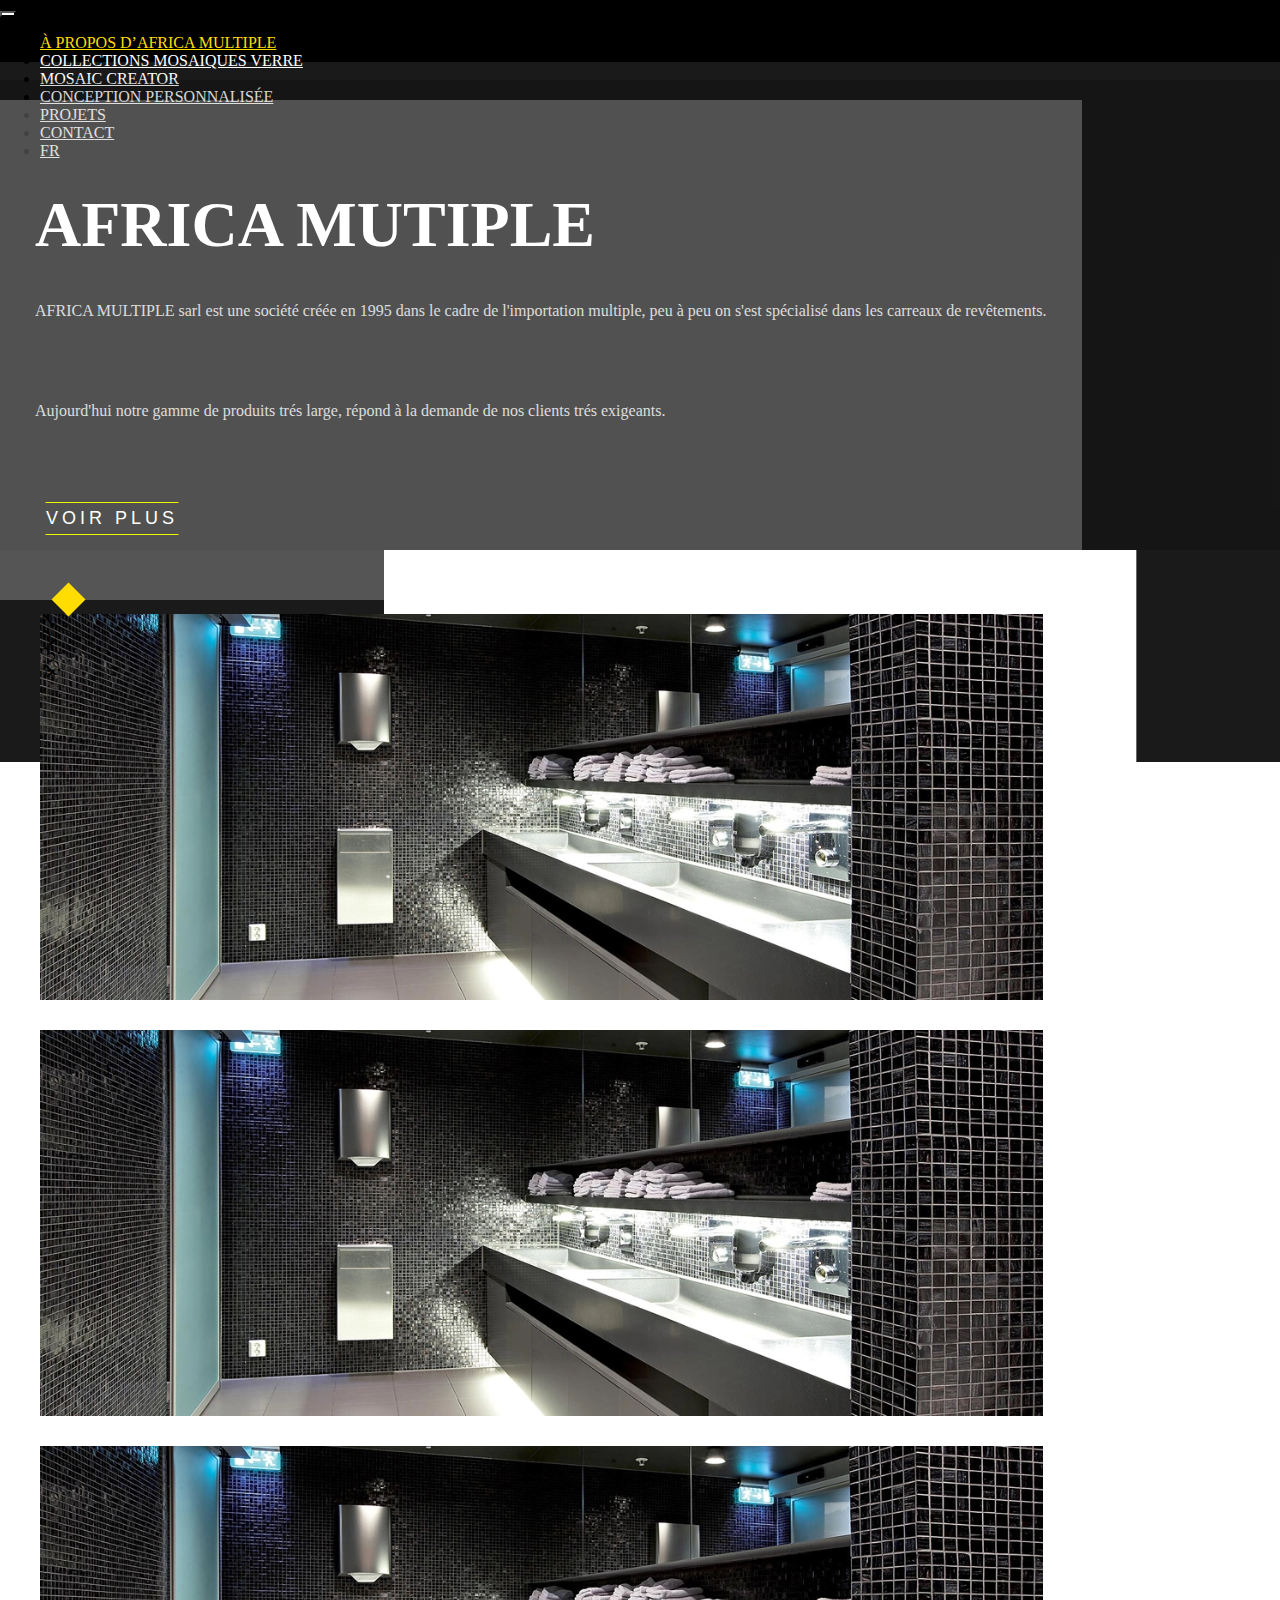
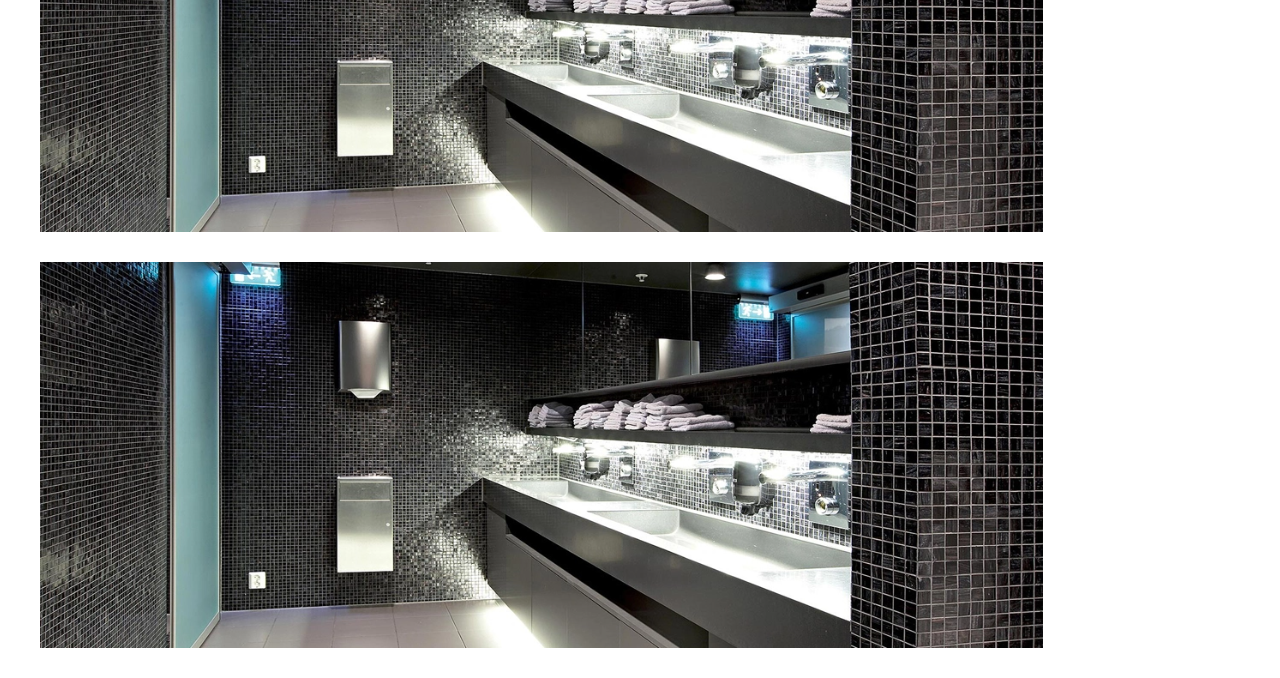
<file: src/index.html>
<!DOCTYPE html>
<html lang="en">

<head>
	<meta charset="UTF-8" />
	<meta name="viewport" content="width=device-width, initial-scale=1.0" />
	<link rel="stylesheet" href="https://cdn.jsdelivr.net/npm/bootstrap@4.6.2/dist/css/bootstrap.min.css"
		integrity="sha384-xOolHFLEh07PJGoPkLv1IbcEPTNtaed2xpHsD9ESMhqIYd0nLMwNLD69Npy4HI+N" crossorigin="anonymous" />
	<title>Africa Multiple</title>
	<link rel="stylesheet" href="../assets/css/style.css" />
</head>

<body>
	<div class="header-section">
		<div class="navigation">
			<nav class="navbar navbar-expand-lg navbar-light">
				<div class="container-fluid">
					<a class="navbar-brand" href="#"></a>
					<button class="navbar-toggler" type="button" data-bs-toggle="collapse" data-bs-target="#navbarNav"
						aria-controls="navbarNav" aria-expanded="false" aria-label="Toggle navigation">
						<span class="navbar-toggler-icon"></span>
					</button>
					<div class="collapse navbar-collapse" id="navbarNav">
						<ul class="navbar-nav">
							<li class="nav-item">
								<a class="nav-link active" aria-current="page" href="#">À PROPOS D’AFRICA MULTIPLE</a>
							</li>
							<li class="nav-item">
								<a class="nav-link" href="#">COLLECTIONS MOSAIQUES VERRE</a>
							</li>
							<li class="nav-item">
								<a class="nav-link" href="#">MOSAIC CREATOR</a>
							</li>
							<li class="nav-item">
								<a class="nav-link" href="#">CONCEPTION PERSONNALISÉE</a>
							</li>
							<li class="nav-item">
								<a class="nav-link" href="#">PROJETS</a>
							</li>
							<!-- <li class="nav-item">
								<a class="nav-link" href="#">ACTUALITÉS</a>
							</li>
							<li class="nav-item">
								<a class="nav-link" href="#">PROFESSIONNELS</a>
							</li>
							<li class="nav-item">
								<a class="nav-link" href="#">TÉLÉCHARGEMENTS</a>
							</li> -->
							<li class="nav-item">
								<a class="nav-link" href="#">CONTACT</a>
							</li>
							<li class="nav-item">
								<a class="nav-link" href="#">FR</a>
							</li>
							<!-- Add as many nav-links as needed -->
						</ul>
					</div>
				</div>
			</nav>
		</div>
		<div class="main mx-0 px-0">
			<div class="content row mx-0 px-0">
				<div class="col-sm-12 col-md-6 mx-0 px-0">
					<div class="parent1 mx-0 px-0">
						<div class="child ">
							<h2>AFRICA MUTIPLE</h2>
							<p>
								AFRICA MULTIPLE sarl est une société créée en 1995 dans le cadre de l'importation
								multiple,
								peu à peu on
								s'est spécialisé dans les carreaux de revêtements.
							</p>
							<p>
								Aujourd'hui notre gamme de produits trés large, répond à
								la demande de nos clients trés exigeants.
							</p>
							<button>voir plus</button>
						</div>
					</div>
				</div>
				<!-- <div class="col-sm-12 col-md-1 mx-0 px-0"></div> -->
				<div class="col-sm-12 col-md-6 mx-0 px-0 parent2">
					<div class="child1 mx-0 px-0">
					</div>
					<div class="child2 mx-0 px-0 ">
						<div id="carouselExample" class="carousel slide" data-ride="carousel">
							<ol class="carousel-indicators">
								<li class="active mr-4" data-target="#carouselExample" data-slide-to="0" ></li>
								<li class="mr-4" data-target="#carouselExample" data-slide-to="1"></li>
								<li class="mr-4" data-target="#carouselExample" data-slide-to="2"></li>
								<li class="mr-4" data-target="#carouselExample" data-slide-to="3"></li>
							</ol>

							<div class="carousel-inner">
								<div class="carousel-item active">
									<img src="../assets/img/header/Groupe défilant 2.png" class="d-block w-100" alt="...">
								</div>
								<div class="carousel-item">
									<img src="../assets/img/header/Groupe défilant 2.png" class="d-block w-100" alt="...">
								</div>
								<div class="carousel-item">
									<img src="../assets/img/header/Groupe défilant 2.png" class="d-block w-100" alt="...">
								</div>
								<div class="carousel-item">
									<img src="../assets/img/header/Groupe défilant 2.png" class="d-block w-100" alt="...">
								</div>
							</div>

							<ol class="carousel-indicators custom-indicators">
								<li class="active" data-target="#carouselExample" data-slide-to="0" class="active"></li>
								<li class="" data-target="#carouselExample" data-slide-to="1"></li>
								<li class="" data-target="#carouselExample" data-slide-to="2"></li>
								<li class="" data-target="#carouselExample" data-slide-to="3"></li>

							</ol>
						</div>
					</div>
				</div>
			</div>
		</div>
	</div>
	<script src="https://code.jquery.com/jquery-3.5.1.slim.min.js"></script>
	<script src="https://cdn.jsdelivr.net/npm/@popperjs/core@2.5.4/dist/umd/popper.min.js"></script>
	<script src="https://stackpath.bootstrapcdn.com/bootstrap/4.5.2/js/bootstrap.min.js"></script>
	<script>
		// $(document).ready(function() {
		// 	$('#carouselExample').on('slide.bs.carousel', function (e) {
		// 		var slideTo = $(e.relatedTarget).index();
		// 		$('.custom-indicators li').removeClass('active').eq(slideTo).addClass('active');
		// 	});
	
		// 	$('.custom-indicators li').click(function() {
		// 		var slideTo = $(this).index();
		// 		$('#carouselExample').carousel(slideTo);
		// 	});
		// });
	</script>
	<script src="../assets/js/main.js"></script>


</body>

</html>
</file>
<file: assets/css/style.css>
body {
  margin: 0;
  padding: 0;
}

/* ----------------------- Start Header Section Styles ----------------------- */

.header-section {
  width: 100%;
}
/* -- start navigation styles */
.header-section .navigation {
  width: 100%;
  height: 62px;
  background-color: black;
  /* background: transparent url("../img/header/Rectangle\ 46.png") 0% 0% no-repeat; */
  opacity: 1;
  justify-content: center;
}
.header-section .navigation .container {
  width: 98%;
}
.header-section .navigation .navbar {
  height: 100%;
}
.header-section .navigation .navbar .navbar-toggler {
  color: #ffffff;
  background-color: #ffffff;
}
.header-section .navigation .navbar .navbar-brand {
  width: 131px;
  height: 45px;
  background: transparent url("../img/header/Groupe 32.png") 0% 0% no-repeat;
  background-size: contain;
  opacity: 1;
}
.header-section .navigation .navbar .navbar-nav {
}
.header-section .navigation .navbar .navbar-nav .nav-link {
  color: #ffffff;
  text-align: left;
  width: 100%;
  font: normal normal bold 14px/30px;
  color: #ffffff;
  opacity: 1;
}

.header-section .navigation .navbar .navbar-nav .active {
  color: #ffdd00 !important;
}
.header-section .navigation .navbar .navbar-nav a:hover {
	color: #ffd500;
	animation: slide 1.2s ease-in-out forwards;
  /* background-color: darkgreen; */
}

.header-section .navigation .navbar .navbar-nav .nav-link:last-child {
  /* margin-left: 64px; */
  /* padding-right: 101px; */
}

/* -- end navigation styles */

/* -- start main styles */
.header-section .main {
  height: 700px;
  width: 100%;
  background-color: #000000e5;
  background-repeat: no-repeat;
  align-content: center;
  /* background-color: red; */
}
.header-section .main .content {
  width: 100%;
  height: 95%;
  /* background-color: green; */
}
.header-section .main .parent1 {
  position: relative;
  background-color: #0000002a;
  height: 470px;
  width: 100%;
  top: 3%;
}
.header-section .main .parent1 .child {
  position: absolute;
  left: 0;
  top: 20px;
  height: 430px;
  background-color: #ffffff42;
  padding: 35px;
}
.header-section .main .parent1 .child h2 {
  font-size: 64px;
  color: #fff;
  font-weight: bold;
  align-items: center;
  margin-bottom: 40px;
}

.header-section .main .parent1 .child p {
  font-size: 16px;
  color: #fff;
  font-weight: 400;
  opacity: 0.8;
  height: 50px;
  margin-bottom: 50px;
}
.header-section .main .parent1 .child button {
  background-color: transparent;
  color: #fff;
  font-weight: 100;
  letter-spacing: 4px;
  text-transform: uppercase;
  border: 1px solid transparent;
  border-top: 1px solid rgb(238, 255, 0);
  border-bottom: 1px solid rgb(238, 255, 0);
  font-size: 18px;
  padding: 5px 0;
  margin-left: 10px;
}
.header-section .main .parent1 .child button:hover {
  border: 1px solid rgb(238, 255, 0);
  border-radius: 50px;
  padding: 5px 10px;
  margin-left: 0px;
}

.header-section .main .parent2 {
  position: relative;
  /* top: 3%; */
}
.header-section .main .parent2 .child1 {
  position: absolute;
  background: transparent url("../img/header/Tracé 1737.png") 0% 0% no-repeat;
  height: 420px;
  width: 70%;
  top: 5%;
  left: 30%;
}

.header-section .main .parent2 .child2 {
  position: absolute;
  height: 540px;
  top: 25px;
  right: 20px;
  left: 20px;
}

.header-section .main .parent2 .child2 .carousel-indicators {
  margin-bottom: -60px;
}

.header-section .main .parent2 .child2 .carousel-indicators li {
  width: 17px;
  height: 17px;
  transform: skew(45deg, -45deg);
}
.header-section .main .parent2 .child2 .carousel-indicators .active {
  background-color: #ffdd00;
}
.header-section .main .parent2 .child2 .custom-indicators {
  /* height: 200px; */
  margin-bottom: -125px;
  /* background-color: darkred; */
  margin-left: 60px;
}
/* .header-section .main .parent2 .child2 .custom-indicators li{
  display: none;
} */
.header-section .main .parent2 .child2 .custom-indicators li {
  transform: none;
  visibility: hidden;
  width: 45px;
  height: 50px;
  margin: 0;
  padding: 0;
  background: transparent url("../img/header/boutton.png") 0% 0% no-repeat;
  /* transition: width 0.3s, height 0.3s; */
  /* transition: width 0.9s, height 0.9s; */
  /* transition: all 0.1s ease; */
  background-color: darkgreen;
}
.header-section .main .parent2 .child2 .custom-indicators li:hover {
  width: 100px;
  height: 80px;
  margin: 0;
  padding: 0;
  /* margin-left: 45px;
  margin-top: 120px; */
  /* background: transparent url("../img/header/boutton@2x.png") 0% 0% no-repeat; */
  background: transparent url("../img/header/boutton@2x.png") 0% 0% no-repeat;
  transform: translateX(50px) translateY(50px);
  /* background-color: red; */
}
.header-section .main .parent2 .child2 .custom-indicators .active {
  background-color: initial;
  visibility: visible;
}

.header-section .main .parent2 .child2 .carousel-inner {
  padding-top: 15px;
  padding-bottom: 15px;
  padding-left: 20px;
  height: 416px;
}
.header-section .main .parent2 .child2 .carousel-inner .carousel-item {
  height: 416px;
}
.header-section .main .parent2 .child2 .carousel-inner .carousel-item img {
  height: 386px;
}

@keyframes slide {
	0% {
		transform: translateY(0);
		opacity: 1;
	}
	50% {
		transform: translateY(100%);
		opacity: 0;
	}
	51% {
		transform: translateY(-100%);
		opacity: 0;
	}
	100% {
		transform: translateY(0);
		opacity: 1;
	}
}
/* -- end main styles */
/* ----------------------- End Header Section Styles ----------------------- */
</file>
